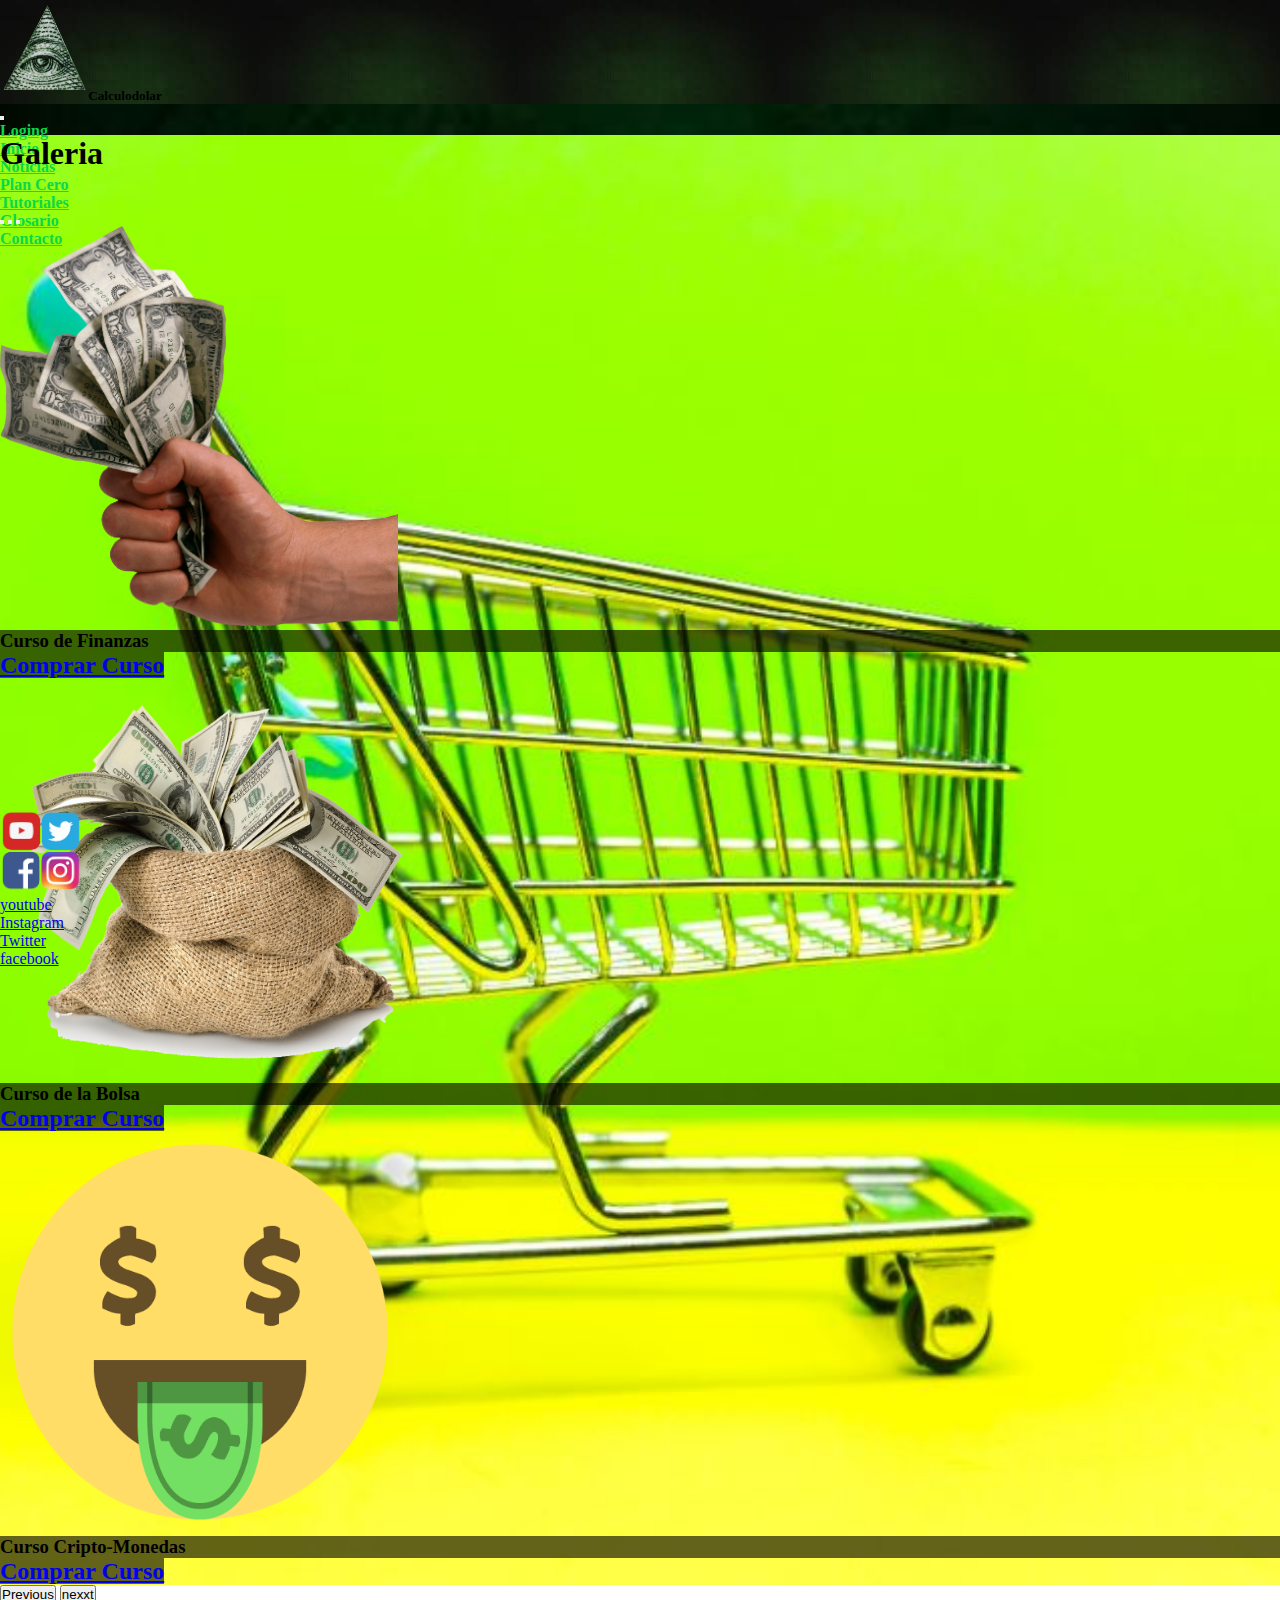
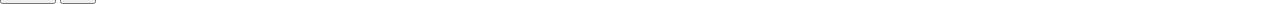
<file: index.html>
<!DOCTYPE html>
<html lang="en">
<head>
    <meta charset="UTF-8">
    <meta name="viewport" content="width=device-width, initial-scale=1.0">
    <link href="https://cdn.jsdelivr.net/npm/bootstrap@5.3.0/dist/css/bootstrap.min.css" rel="stylesheet" integrity="sha384-9ndCyUaIbzAi2FUVXJi0CjmCapSmO7SnpJef0486qhLnuZ2cdeRhO02iuK6FUUVM" crossorigin="anonymous">
    <!-- <link rel="stylesheet" href="./css/bootstrap-grid.min.css"> -->
    <link rel="stylesheet" href="./css/style.css">
    <title>home</title>
    
</head>
<body>
    <header class="container-fluid bg-dark fondo-logo">
        <div class="row h-100 fondo-logo">
            <div class="col-sm-12 col-md-2 col-lg-2 col-xl-2 bg-gradient fondo-logo"><h5 class="d-flex flex-column justify-content-around align-items-center h-100 text-light"><img class="d-flex flex-column" src="./assets/img/ojo dollar png/ojotriangulo.png" alt="" height="100px">Calculodolar</h5></div>

<!-- navegador -->
            <nav class="navbar navbar-expand-lg col-sm-12 col-md-10 col-lg-10 col-xl-10 bg-success h-100 fondo-nav">
                <div class="container-fluid">
                  <button class="navbar-toggler" type="button" data-bs-toggle="collapse" data-bs-target="#navbarNav" aria-controls="navbarNav" aria-expanded="false" aria-label="Toggle navigation">
                    <span class="navbar-toggler-icon"></span>
                  </button>
                  <div class="collapse navbar-collapse" id="navbarNav">
                    <ul class="navbar-nav">


                      <li class="nav-item">
                        <a class="nav-link fs-3 text text-nav" aria-current="page" href="./pages/Loggin.html" target="_blank"><h4>Loging</h4></a>
                      </li>
                      <li class="nav-item">
                        <a class="nav-link fs-3 text text-nav" href="./index.html" target="_blank"><h4>Inicio</h4></a>
                      </li>
                      <li class="nav-item">
                        <a class="nav-link fs-3 text text-nav" href="./pages/Noticias.html" target="_blank"><h4>Noticias</h4></a>
                      </li>
                      <li class="nav-item">
                        <a class="nav-link fs-3 text text-nav" href="./pages/Plancero.html" target="_blank"><h4>Plan Cero</h4></a>
                      </li>
                      <li class="nav-item">
                        <a class="nav-link fs-3 text text-nav" href="./pages/Tutoriales.html" target="_blank"><h4>Tutoriales</h4></a>
                        <li class="nav-item">
                          <a class="nav-link fs-3 text text-nav" href="./pages/Glosario.html" target="_blank"><h4>Glosario</h4></a>
                          <li class="nav-item">
                            <a class="nav-link fs-3 text text-nav" href="./pages/Contact.html" target="_blank"><h4>Contacto</h4></a>
                          </li>
                        </li>
                      </li>
                    </ul>
                  </div>
                </div>
              </nav>

        </div>
</header>

<!-- main corrusel de imagenes -->



<main class="container-fluid">
    <div class="row h-100">
        <section class="col-sm-12 col-md-12 bg-body-secondary d-flex flex-column justify-content-center align-items-center h-100 fondo-main">
            <h1 class="d-flex flex-column justify-content-center">Galeria</h1>
           <br><br>

           <div id="carouselExampleCaptions" class="carousel slide">
            <div class="carousel-indicators">
              <button type="button" data-bs-target="#carouselExampleCaptions" data-bs-slide-to="0" class="active" aria-current="true" aria-label="Slide 1"></button>
              <button type="button" data-bs-target="#carouselExampleCaptions" data-bs-slide-to="1" aria-label="Slide 2"></button>
              <button type="button" data-bs-target="#carouselExampleCaptions" data-bs-slide-to="2" aria-label="Slide 3"></button>
            </div>
            <div class="carousel-inner">
              <div class="carousel-item active">
                <img src="./assets/img/ojo dollar png/mano con billetes png.png" class="d-block w-100 " alt="..." height="400vh">
                <div class="carousel-caption d-none d-md-block">
                  <h3 class="text-light fondo-titulo">Curso de Finanzas</h3>
                  <p><a class="d-flex justify-content-around text-center text-light fondo-titulo" href="https://www.mercadolibre.com.ar/focus-2-2nded-students-book-digital-resources/p/MLA22169032?pdp_filters=item_id:MLA1375970928#is_advertising=true&searchVariation=MLA22169032&position=2&search_layout=stack&type=pad&tracking_id=6f0aadbd-159a-411e-8eaa-0df28aac88ce&is_advertising=true&ad_domain=VQCATCORE_LST&ad_position=2&ad_click_id=ZGRiYWU5YTUtODJmNC00NTg5LThlNWItODU5ZWNkMmNlMDdh" target="_blank"><h2>Comprar Curso</h2></a></p>
                </div>
              </div>
              <div class="carousel-item">
                <img src="./assets/img/ojo dollar png/bolsa de dinero png.png" class="d-block w-100" alt="..." height="400vh>
                <div class="carousel-caption d-none d-md-block">
                  <h3 class="text-light fondo-titulo">Curso de la Bolsa</h3>
                  <p><a class="d-flex justify-content-around text-center text-light fondo-titulo" href="https://www.mercadolibre.com.ar/focus-2-2nded-students-book-digital-resources/p/MLA22169032?pdp_filters=item_id:MLA1375970928#is_advertising=true&searchVariation=MLA22169032&position=2&search_layout=stack&type=pad&tracking_id=6f0aadbd-159a-411e-8eaa-0df28aac88ce&is_advertising=true&ad_domain=VQCATCORE_LST&ad_position=2&ad_click_id=ZGRiYWU5YTUtODJmNC00NTg5LThlNWItODU5ZWNkMmNlMDdh" target="_blank"><h2>Comprar Curso</h2></a></p>
                </div>
              </div>
              <div class="carousel-item">
                <img src="./assets/img/ojo dollar png/caritaconlenguadolar.png" class="d-block w-100" alt="..." height="400vh>
                <div class="carousel-caption d-none d-md-block">
                  <h3 class="text-light fondo-titulo">Curso Cripto-Monedas</h3>
                  <p><a class="d-flex justify-content-around text-center text-light fondo-titulo" href="https://www.mercadolibre.com.ar/focus-2-2nded-students-book-digital-resources/p/MLA22169032?pdp_filters=item_id:MLA1375970928#is_advertising=true&searchVariation=MLA22169032&position=2&search_layout=stack&type=pad&tracking_id=6f0aadbd-159a-411e-8eaa-0df28aac88ce&is_advertising=true&ad_domain=VQCATCORE_LST&ad_position=2&ad_click_id=ZGRiYWU5YTUtODJmNC00NTg5LThlNWItODU5ZWNkMmNlMDdh" target="_blank"><h2>Comprar Curso</h2></a></p>
                </div>
              </div>
            </div>
            <button class="carousel-control-prev" type="button" data-bs-target="#carouselExampleCaptions" data-bs-slide="prev">
              <span class="carousel-control-prev-icon" aria-hidden="true"></span>
              <span class="visually-hidden">Previous</span>
            </button>
            <button class="carousel-control-next" type="button" data-bs-target="#carouselExampleCaptions" data-bs-slide="next">
              <span class="carousel-control-next-icon" aria-hidden="true"></span>
              <span class="visually-hidden">nexxt</span>
            </button>
          </div>

    
</main>




<footer class="container-fluid bg-dark">
  <div class="row h-100">
  <div class="col-sm-12 col-md-2 col-lg-2 col-xl-2 bg-dark"><img class="d-flex justify-content-center" src="./assets/img/ojo dollar png/4 redes twt fb ig yt.png" alt="" height="82px"></div>
  <nav class="col-sm-12 col-md-10 col-lg-10 col-xl-10 bg-dark h-100">
    <ul class="d-flex justify-content-around align-items-center h-100">
      <li><a class="text-light" href="https://www.youtube.com/@elgrantoushe/" target="_blank">youtube</a></li>
      <li><a class="text-light" href="https://www.instagram.com/?hl=es" target="_blank">Instagram</a></li>
      <li ><a class="text-light" href="https://twitter.com/i/flow/login?redirect_after_login=%2Flogin" target="_blank">Twitter</a></li>
      <li><a class="text-light" href="https://es-la.facebook.com/login.php" target="_blank">facebook</a></li>
    </ul>
  </nav>
  </div>
</footer>

<!-- <script src="./js/bootstrap.js"></script> -->
<script src="https://cdn.jsdelivr.net/npm/bootstrap@5.3.0/dist/js/bootstrap.bundle.min.js" integrity="sha384-geWF76RCwLtnZ8qwWowPQNguL3RmwHVBC9FhGdlKrxdiJJigb/j/68SIy3Te4Bkz" crossorigin="anonymous"></script>
</body>
</html>
</file>
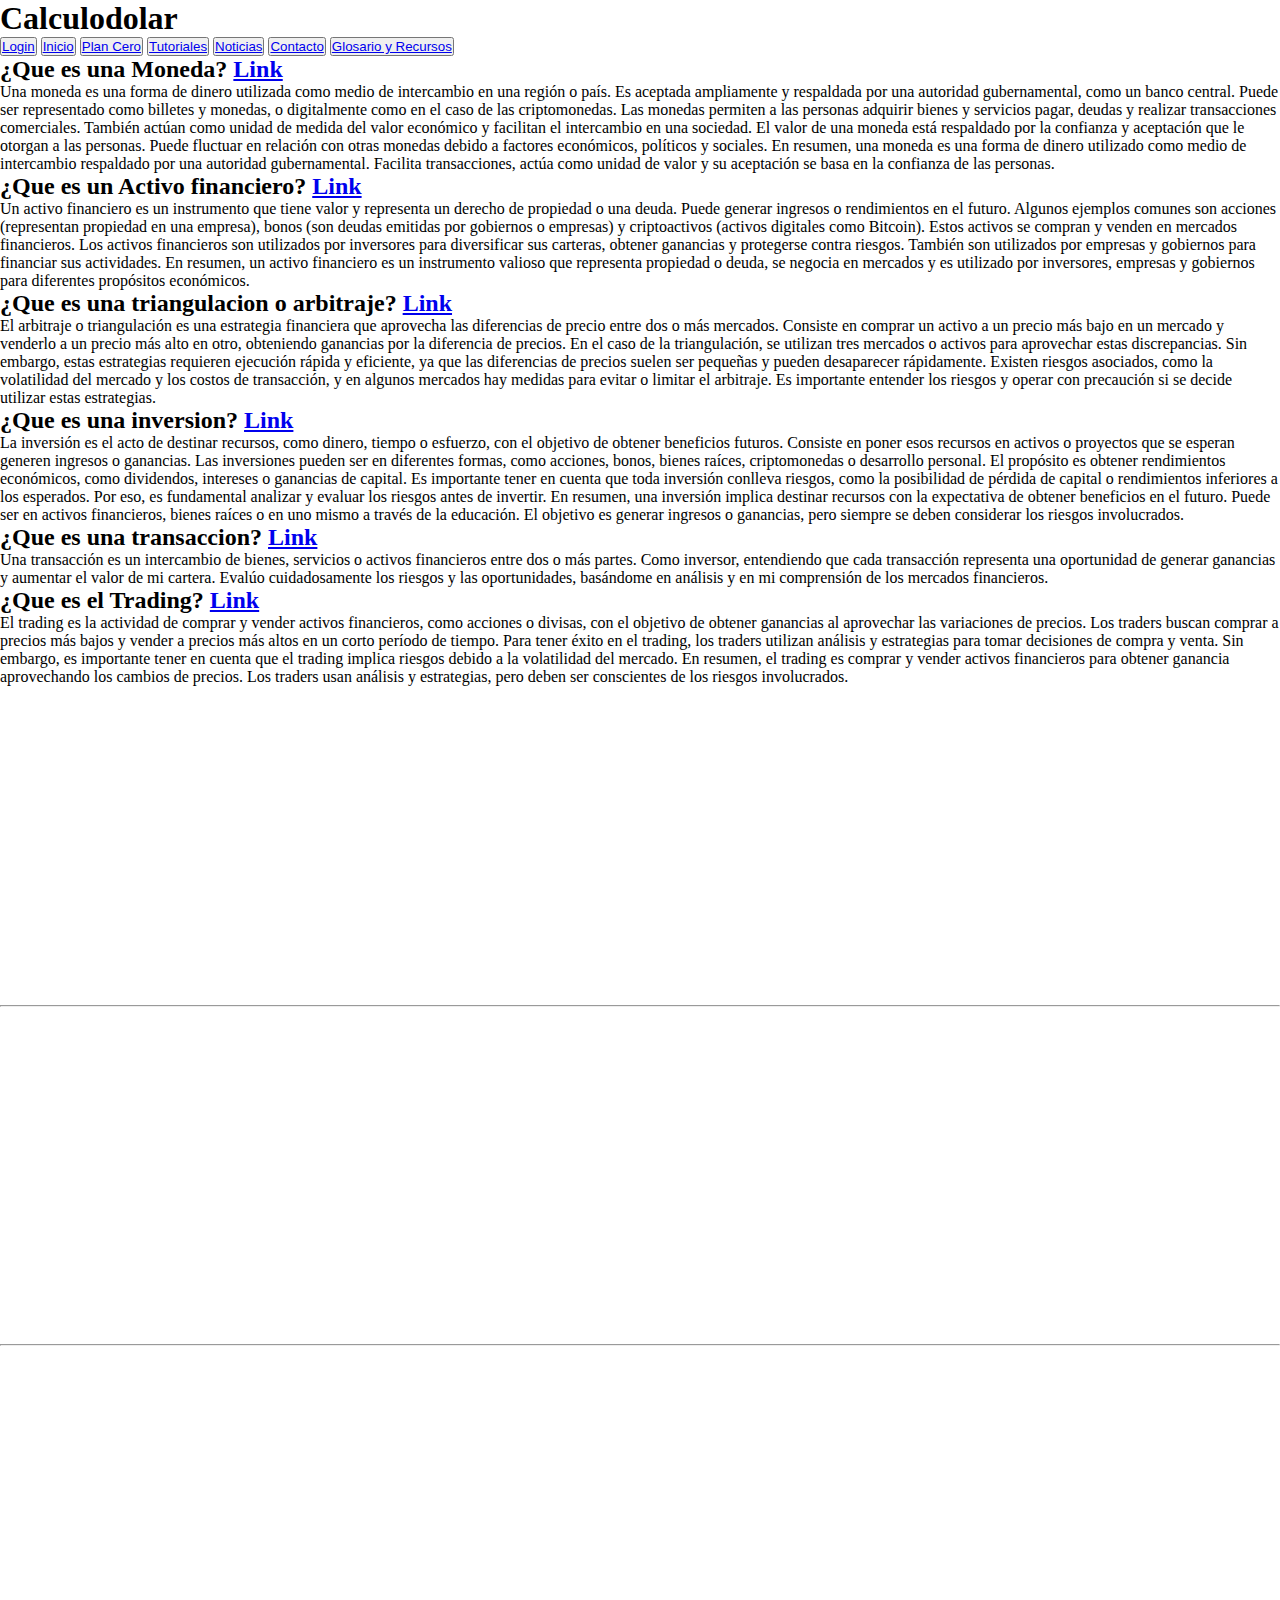
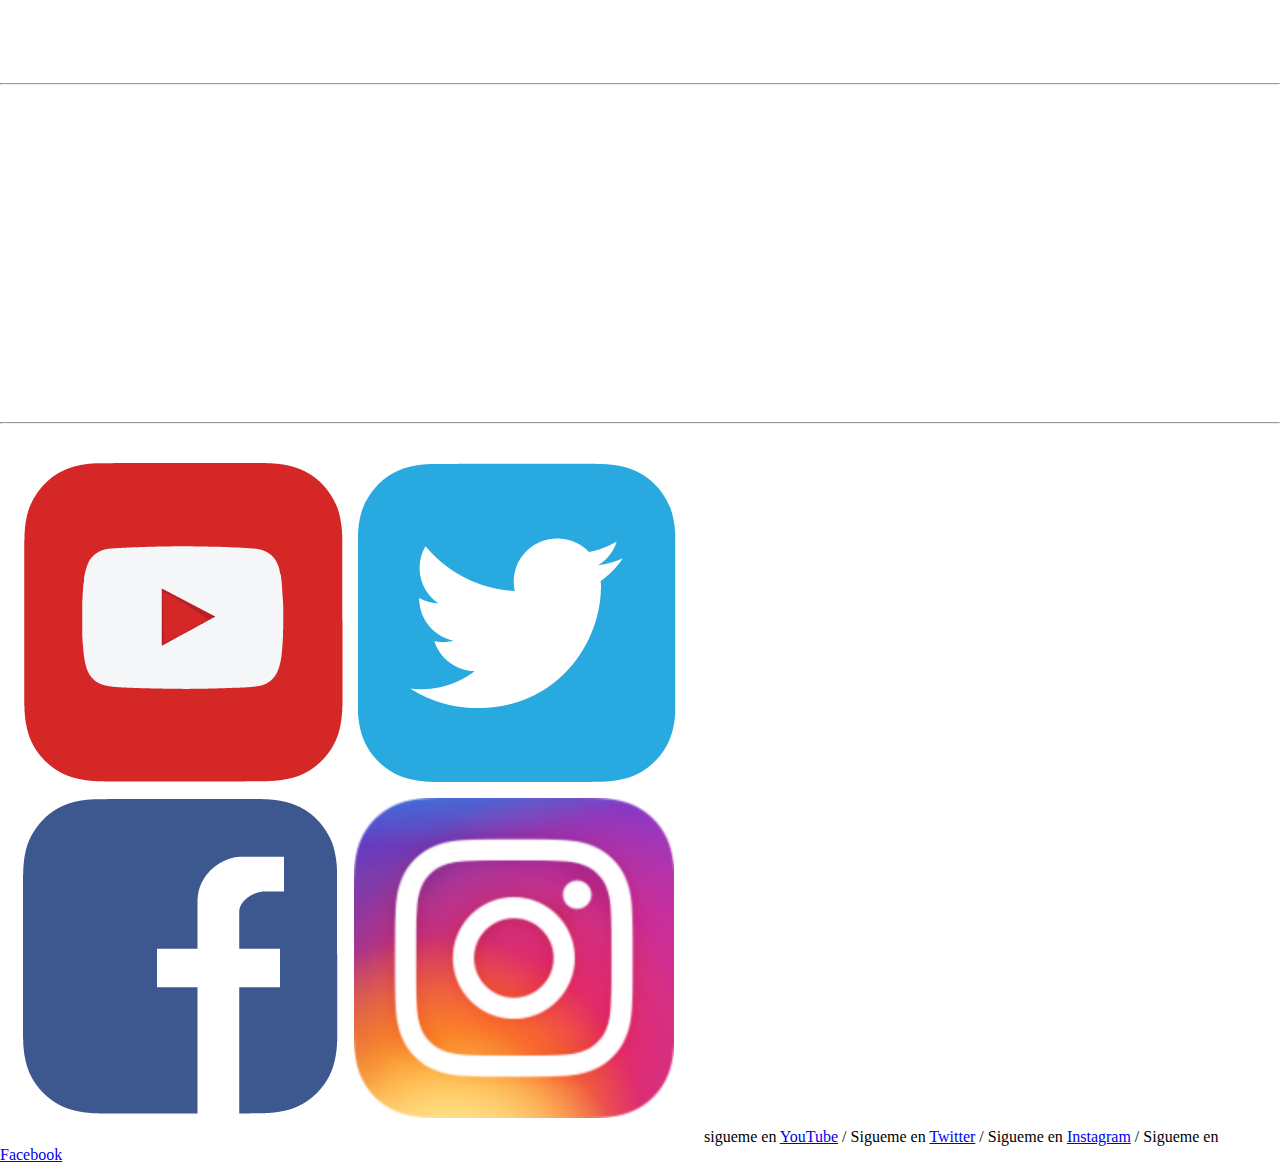
<file: pages/Glosario.html>
<!DOCTYPE html>
<html lang="en">
<head>
    <title>Glosario Fuentes y Recursos</title>
    <link rel="stylesheet" href="../css/style.css">
</head>
<body>
   <div class="grid-layout">
        
<!-- ini caja 1 -->

        <div class="caja c1">
           <h1 class=".h1glosario">Calculodolar</h1>

        </div>

<!-- fin caje 1 -->

<!-- ini caja 2 menu -->

        <div class="caja c2">

            <button><a href="../pages/Loggin.html" target="_blank">Login</a></button>
            <button><a href="../index.html" target="_blank">Inicio</a></button>
            <button><a href="../pages/Plancero.html" target="_blank">Plan Cero</a></button>
            <button><a href="../pages/Tutoriales.html" target="_blank">Tutoriales</a></button>
            <button><a href="../pages/Noticias.html" target="_blank">Noticias</a></button>
            <button><a href="../pages/Contact.html" target="_blank">Contacto</a></button>
            <button> <a href="../pages/Glosario.html" target="_blank">Glosario y Recursos</a></button>
        </div>

<!-- fin caja 2 menu -->

<!-- ini caja 3 glosario -->
        <div class="caja c3">

            <h2 class="h2glosario"><li>
                ¿Que es una Moneda? <a href="https://youtu.be/HscfVfoHz1k" target="_blank">Link</a>
            </li></h2>

            <p class="pglosario">
                Una moneda es una forma de dinero utilizada como medio de intercambio en una región o país. Es aceptada ampliamente y respaldada por una autoridad gubernamental, como un banco central. Puede ser representado como billetes y monedas, o digitalmente como en el caso de las criptomonedas.

                Las monedas permiten a las personas adquirir bienes y servicios pagar, deudas y realizar transacciones comerciales. También actúan como unidad de medida del valor económico y facilitan el intercambio en una sociedad.
                
                El valor de una moneda está respaldado por la confianza y aceptación que le otorgan a las personas. Puede fluctuar en relación con otras monedas debido a factores económicos, políticos y sociales.
                
                En resumen, una moneda es una forma de dinero utilizado como medio de intercambio respaldado por una autoridad gubernamental. Facilita transacciones, actúa como unidad de valor y su aceptación se basa en la confianza de las personas.
            </p>

            <h2 class="h2glosario"><li>
                ¿Que es un Activo financiero? <a href="https://youtu.be/HscfVfoHz1k" target="_blank">Link</a>
            </li></h2> 
             
            <p class="pglosario">
                Un activo financiero es un instrumento que tiene valor y representa un derecho de propiedad o una deuda. Puede generar ingresos o rendimientos en el futuro. Algunos ejemplos comunes son acciones (representan propiedad en una empresa), bonos (son deudas emitidas por gobiernos o empresas) y criptoactivos (activos digitales como Bitcoin). Estos activos se compran y venden en mercados financieros.

                Los activos financieros son utilizados por inversores para diversificar sus carteras, obtener ganancias y protegerse contra riesgos. También son utilizados por empresas y gobiernos para financiar sus actividades.

                En resumen, un activo financiero es un instrumento valioso que representa propiedad o deuda, se negocia en mercados y es utilizado por inversores, empresas y gobiernos para diferentes propósitos económicos.
            </p>
            
        <h2 class="h2glosario"><li>
            ¿Que es una triangulacion o arbitraje? <a href="https://youtu.be/aS8XHdQH2Z0" target="_blank">Link</a>
        </li></h2>

        <p class="pglosario">
            El arbitraje o triangulación es una estrategia financiera que aprovecha las diferencias de precio entre dos o más mercados. Consiste en comprar un activo a un precio más bajo en un mercado y venderlo a un precio más alto en otro, obteniendo ganancias por la diferencia de precios. En el caso de la triangulación, se utilizan tres mercados o activos para aprovechar estas discrepancias. Sin embargo, estas estrategias requieren ejecución rápida y eficiente, ya que las diferencias de precios suelen ser pequeñas y pueden desaparecer rápidamente. Existen riesgos asociados, como la volatilidad del mercado y los costos de transacción, y en algunos mercados hay medidas para evitar o limitar el arbitraje. Es importante entender los riesgos y operar con precaución si se decide utilizar estas estrategias.
        </p>

            <h2 class="h2glosario"><li>
                ¿Que es una inversion? <a href="https://youtu.be/aS8XHdQH2Z0" target="_blank">Link</a>
            </li></h2>

            <p class="pglosario">
                La inversión es el acto de destinar recursos, como dinero, tiempo o esfuerzo, con el objetivo de obtener beneficios futuros. Consiste en poner esos recursos en activos o proyectos que se esperan generen ingresos o ganancias.

                Las inversiones pueden ser en diferentes formas, como acciones, bonos, bienes raíces, criptomonedas o desarrollo personal. El propósito es obtener rendimientos económicos, como dividendos, intereses o ganancias de capital.

                 Es importante tener en cuenta que toda inversión conlleva riesgos, como la posibilidad de pérdida de capital o rendimientos inferiores a los esperados. Por eso, es fundamental analizar y evaluar los riesgos antes de invertir.

                 En resumen, una inversión implica destinar recursos con la expectativa de obtener beneficios en el futuro. Puede ser en activos financieros, bienes raíces o en uno mismo a través de la educación. El objetivo es generar ingresos o ganancias, pero siempre se deben considerar los riesgos involucrados.
            </p>

            <h2 class="h2glosario"><li>
                ¿Que es una transaccion? <a href="https://youtu.be/ZcT-BXjSxJs" target="_blank">Link</a>
            </li></h2>

            <p class="pglosario">
                Una transacción es un intercambio de bienes, servicios o activos financieros entre dos o más partes. Como inversor, entendiendo que cada transacción representa una oportunidad de generar ganancias y aumentar el valor de mi cartera. Evalúo cuidadosamente los riesgos y las oportunidades, basándome en análisis y en mi comprensión de los mercados financieros.
            </p>

            <h2 class="h2glosario">
                <li>¿Que es el Trading? <a href="https://youtu.be/ZcT-BXjSxJs" target="_blank">Link</a>

                </li></h2>

            <p class="pglosario">
                El trading es la actividad de comprar y vender activos financieros, como acciones o divisas, con el objetivo de obtener ganancias al aprovechar las variaciones de precios. Los traders buscan comprar a precios más bajos y vender a precios más altos en un corto período de tiempo.

                Para tener éxito en el trading, los traders utilizan análisis y estrategias para tomar decisiones de compra y venta. Sin embargo, es importante tener en cuenta que el trading implica riesgos debido a la volatilidad del mercado.

                En resumen, el trading es comprar y vender activos financieros para obtener ganancia aprovechando los cambios de precios. Los traders usan análisis y estrategias, pero deben ser conscientes de los riesgos involucrados.
            </p>



        </div>
<!-- fin caja 3 glosario -->


        <div class="caja c4">
            <iframe width="560" height="315" src="https://www.youtube.com/embed/aS8XHdQH2Z0" title="YouTube video player" frameborder="0" allow="accelerometer; autoplay; clipboard-write; encrypted-media; gyroscope; picture-in-picture; web-share" allowfullscreen></iframe>
            <hr><br>
            <iframe width="560" height="315" src="https://www.youtube.com/embed/ZcT-BXjSxJs" title="YouTube video player" frameborder="0" allow="accelerometer; autoplay; clipboard-write; encrypted-media; gyroscope; picture-in-picture; web-share" allowfullscreen></iframe>
            <hr><br>
            <iframe width="560" height="315" src="https://www.youtube.com/embed/aS8XHdQH2Z0" title="YouTube video player" frameborder="0" allow="accelerometer; autoplay; clipboard-write; encrypted-media; gyroscope; picture-in-picture; web-share" allowfullscreen></iframe>
            <hr><br>
            <iframe width="560" height="315" src="https://www.youtube.com/embed/ZcT-BXjSxJs" title="YouTube video player" frameborder="0" allow="accelerometer; autoplay; clipboard-write; encrypted-media; gyroscope; picture-in-picture; web-share" allowfullscreen></iframe>
            <hr><br>
            
        </div>
        <div class="caja c5">
            
            <img class="img4redes" src="../assets/img/ojo dollar png/4 redes twt fb ig yt.png" alt="">
            sigueme en <a href="https://youtube.com/@elgrantoushe">YouTube</a> / Sigueme en <a href="https://youtube.com/@elgrantoushe">Twitter</a> / Sigueme en <a href="https://youtube.com/@elgrantoushe">Instagram</a> / Sigueme en <a href="https://youtube.com/@elgrantoushe">Facebook</a>
          

    </div>


</body>
</html>
</file>
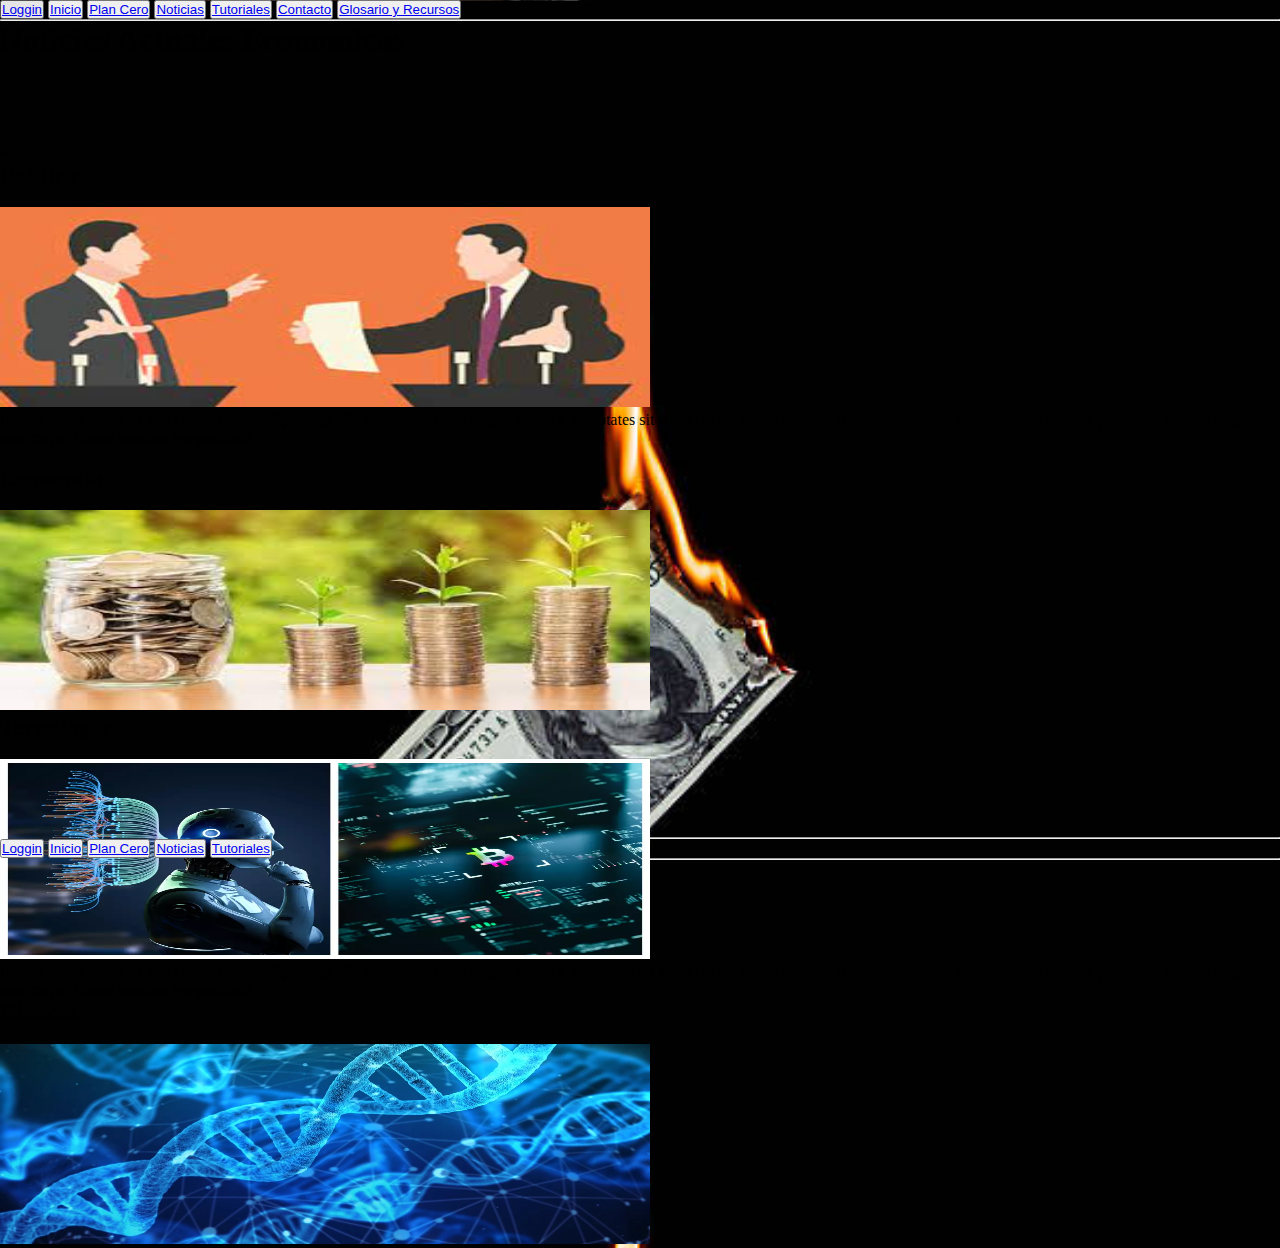
<file: pages/Noticias.html>
<!DOCTYPE html>
<html lang="en">
<head >
    <title>Noticias</title>
    <link rel="stylesheet" href="../css/style.css">
    <style>
         body{ background: url(../assets/img/istockphoto-526493015-612x612.jpg); background-size: cover;}

    </style>
</head>

<body >
    
    <!--Encabezado-->
    <header id="headernav">
        <!--Encabezado navegacion-->
        <button><a href="../pages/Loggin.html" target="_blank" class="button" >Loggin</a></button>
        <button><a href="../index.html" target="_blank" class="button">Inicio</a></button>
        <button><a href="../pages/Plancero.html" target="_blank" class="button">Plan Cero</a></button>
        <button><a href="../pages/Noticias.html" target="_blank" class="button">Noticias</a></button>
        <button><a href="../pages/Tutoriales.html" target="_blank" class="button">Tutoriales</a></button>
        <button><a href="../pages/Contact.html" target="_blank">Contacto</a></button>
        <button> <a href="../pages/Glosario.html" target="_blank">Glosario y Recursos</a></button>

        <hr>

        <h1 id="Noticias">Noticias Actuales Economicas</h1></header>

    <h2 id="Titularesdia">.</h2>


<!--main-->
    <main>
        <!--nav Izquierda-->
        <nav><h2 class="Subtitulos">Politica</h2>
            <br>
            <img src="../assets/img/politica.jpg" alt=""; width="650" height="200">
            <br>
            <P class="Parrafos">Lorem ipsum dolor sit amet consectetur, adipisicing elit. Cupiditate doloremque pariatur voluptates sit natus harum totam veritatis recusandae labore vitae aperiam veniam possimus, ratione magni, nam culpa, itaque maxime temporibus?</P>

            <br>
            <h2 class="Subtitulos">Economia</h2>
            <br>
            <img src="../assets/img/economia.jpg" alt=""; width="650" height="200">
            
        </nav>

<!--article Derecha-->
        <article><h2 class="Subtitulos">Tecnologia</h2>
            <br>
            <img src="../assets/img/tecnologia.webp" alt=""; width="650" height="200">
            <br>
            <P class="Parrafos">Lorem ipsum dolor sit amet consectetur, adipisicing elit. Cupiditate doloremque pariatur voluptates sit natus harum totam veritatis recusandae labore vitae aperiam veniam possimus, ratione magni, nam culpa, itaque maxime temporibus?</P>

            <h2 class="Subtitulos">Ciencia</h2>
            <br>
            <img src="../assets/img/ciencia.webp" alt=""; width="650" height="200">
    
        </article>
      
<!--asside
        <aside>asideeeeeeeeeeeeeeeeeeeee</aside>
        <br><br><br>-->

    </main>
   
    </body>
    <!--footer-->
    <footer id="footernav">
        <hr>
        <button><a href="../pages/Loggin.html" target="_blank" class="button">Loggin</a></button>
        <button><a href="../index.html" target="_blank" class="button">Inicio</a></button>
        <button><a href="../pages/Plancero.html" target="_blank" class="button">Plan Cero</a></button>
        <button><a href="../pages/Noticias.html" target="_blank" class="button">Noticias</a></button>
        <button><a href="../pages/Tutoriales.html" target="_blank" class="button">Tutoriales</a></button>
        <hr>

    </footer>


</html>
</file>
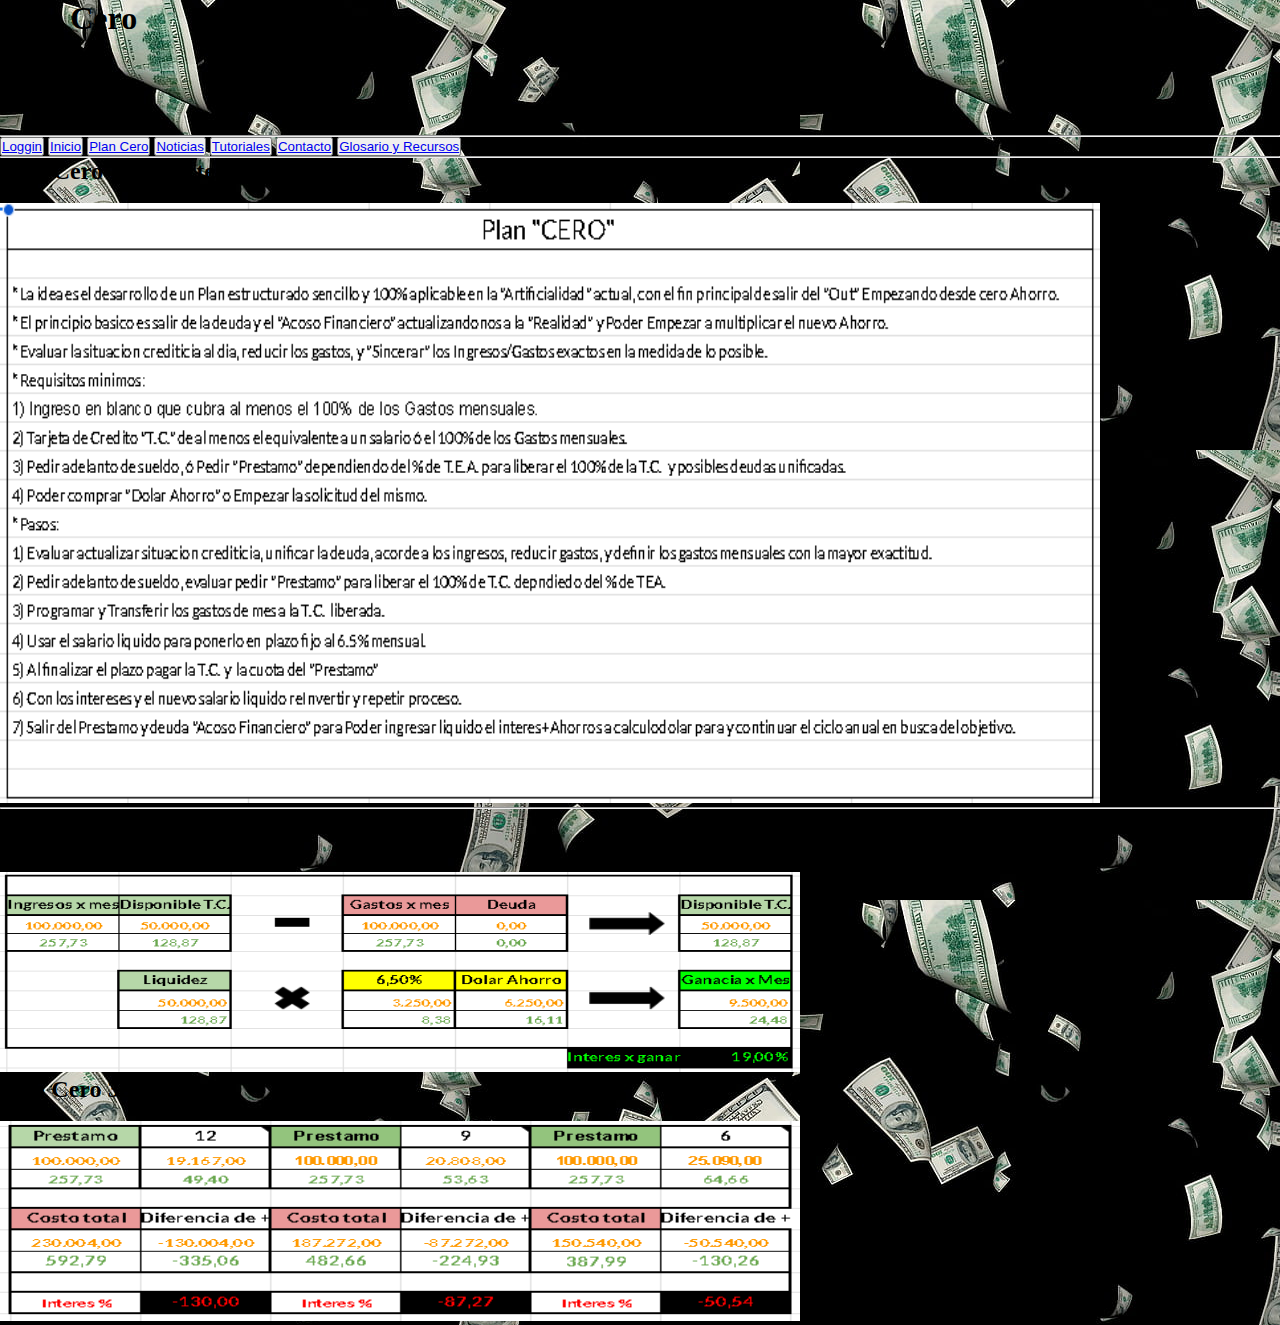
<file: pages/Plancero.html>
<!DOCTYPE html>
<html lang="en">
<head>
    <title>Plan cero</title>
    <link rel="preconnect" href="https://fonts.googleapis.com">
<link rel="preconnect" href="https://fonts.gstatic.com" crossorigin>
<link href="https://fonts.googleapis.com/css2?family=DM+Serif+Display:ital@0;1&family=Josefin+Sans:wght@200&family=Playfair:ital,wght@0,300;1,300&family=Rubik+Puddles&display=swap" rel="stylesheet">
    <link rel="stylesheet" href="../css/style.css">
</head>
<body style="background: url(../assets/img/HD-wallpaper-dollars-in-air-dollars-currency-dark-black-artist-artwork-digital-art.jpg);">
    
<body >
    
    <!--Encabezado-->
    <header class="header"><h1>Plan Cero</h1></header>
    <hr>
    <button><a href="../pages/Loggin.html" target="_blank" class="button" >Loggin</a></button>
    <button><a href="../index.html" target="_blank" class="button">Inicio</a></button>
    <button><a href="../pages/Plancero.html" target="_blank" class="button">Plan Cero</a></button>
    <button><a href="../pages/Noticias.html" target="_blank" class="button">Noticias</a></button>
    <button><a href="../pages/Tutoriales.html" target="_blank" class="button">Tutoriales</a></button>
    <button><a href="../pages/Contact.html" target="_blank">Contacto</a></button>
    <button> <a href="../pages/Glosario.html" target="_blank">Glosario y Recursos</a></button>

    <hr>

    <!-- <h2 id="Titularesdia">Titulares del Dia</h2> -->


<!--main-->
    <main>
        <!--nav Izquierda-->
        <nav><h2 class="Subtitulosplan">Plan Cero 1era parte</h2>
            <br>
            <img src="../assets/img/Captura.PNG" alt=""; width="1100" height="600">
            <br>
            <hr>
            <br>
            
        </nav>

<!--article Derecha-->
        <article>
            <h2 class="Subtitulosplan">Plan cero 2da parte</h2>
            <br>
            <img src="../assets/img/captura plan cero.PNG" alt=""; width="800" height="200">
            
            <h2 class="Subtitulosplan">plan Cero 3era parte</h2>
            <br>
            <img src="../assets/img/Captura plan ceroo.PNG" alt=""; width="800" height="200">
            <br>
            
        </article>
      
<!--asside
        <aside>asideeeeeeeeeeeeeeeeeeeee</aside>
        <br><br><br>-->

    </main>
    </body>

    <!--footer-->

</body>
</html>
</file>
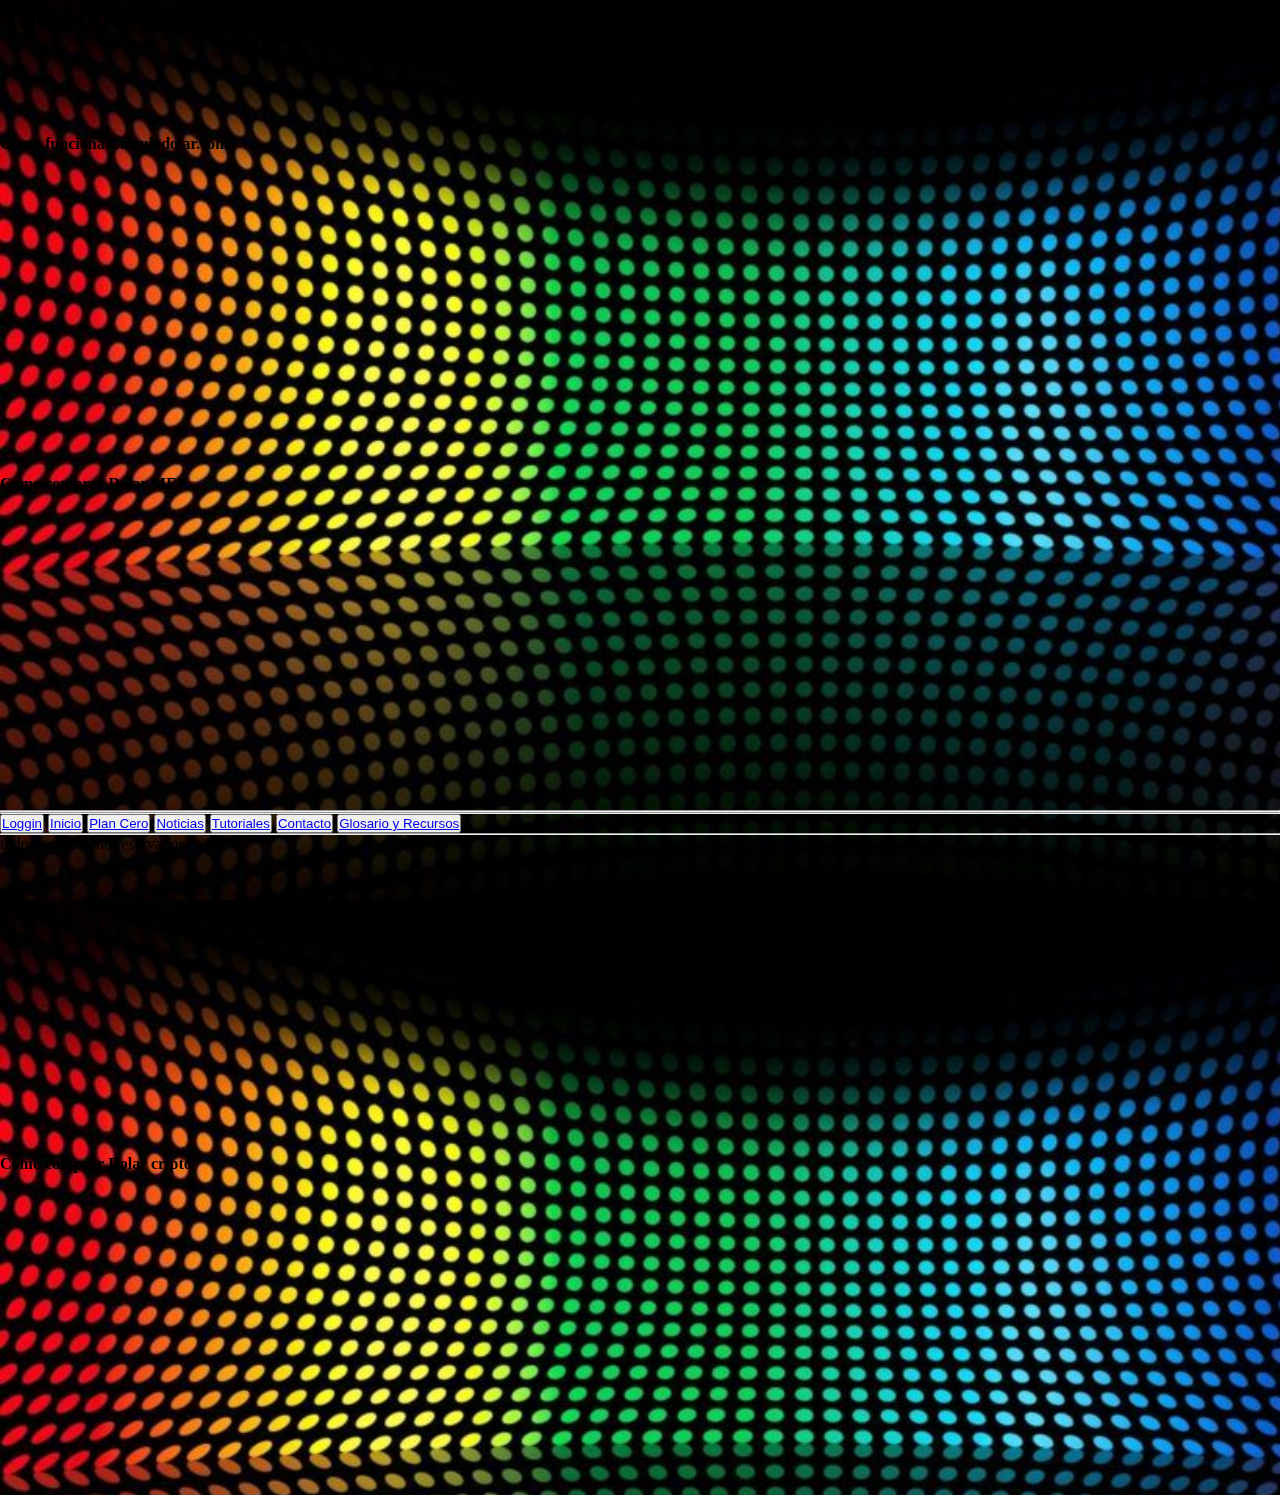
<file: pages/Tutoriales.html>
<!DOCTYPE html>
<html lang="en">
<head>
    <title>Tutoriales</title>
    <link rel="stylesheet" href="../css/style.css">
    <style>
        body{ background: url(../assets/img/fondo\ tutos.jpg);background-size: cover;}

   </style>
</head>
    <body>
        <!--Encabezado-->
        <header><h1 id="Tutoriales">Tutoriales y Estrategias de Inversion</h1></header>
    
    <!--main-->
        <main>
            <!--nav Izquierda-->
            <nav><h4 class="Subtitulostuto">Como funciona Calculodolar.com</h3>
                <br>
                <iframe width="400" height="300" src="https://www.youtube.com/embed/HscfVfoHz1k" title="YouTube video player" frameborder="0" allow="accelerometer; autoplay; clipboard-write; encrypted-media; gyroscope; picture-in-picture; web-share" allowfullscreen></iframe>
                <br>
                <h4 class="Subtitulostuto">Como comprar Dolar MEP</h3>
                <br>
                <iframe width="400" height="300" src="https://www.youtube.com/embed/HscfVfoHz1k" title="YouTube video player" frameborder="0" allow="accelerometer; autoplay; clipboard-write; encrypted-media; gyroscope; picture-in-picture; web-share" allowfullscreen></iframe>
                
            </nav>
    
    <!--article Derecha-->
            <article><h4 class="Subtitulostuto">Como comprar Dolar Ahorro</h3>
                <br>
                <iframe width="400" height="300" src="https://www.youtube.com/embed/HscfVfoHz1k" title="YouTube video player" frameborder="0" allow="accelerometer; autoplay; clipboard-write; encrypted-media; gyroscope; picture-in-picture; web-share" allowfullscreen></iframe>
                <br>
                <h4 class="Subtitulostuto">Como comprar Dolar cripto</h3>
                <br>
                <iframe width="400" height="300" src="https://www.youtube.com/embed/HscfVfoHz1k" title="YouTube video player" frameborder="0" allow="accelerometer; autoplay; clipboard-write; encrypted-media; gyroscope; picture-in-picture; web-share" allowfullscreen></iframe>
                <br>
            </article>
          
    <!--asside
            <aside>asideeeeeeeeeeeeeeeeeeeee</aside>
            <br><br><br>-->
    
        </main>
    <hr>
        <!--footer-->
        <footer>
            <hr>
        <button><a href="../pages/Loggin.html" target="_blank" class="button">Loggin</a></button>
        <button><a href="../index.html" target="_blank" class="button">Inicio</a></button>
        <button><a href="../pages/Plancero.html" target="_blank" class="button">Plan Cero</a></button>
        <button><a href="../pages/Noticias.html" target="_blank" class="button">Noticias</a></button>
        <button><a href="../pages/Tutoriales.html" target="_blank" class="button">Tutoriales</a></button>
        <button><a href="../pages/Contact.html" target="_blank">Contacto</a></button>
        <button> <a href="../pages/Glosario.html" target="_blank">Glosario y Recursos</a></button>
        

        <hr>
    todos los derecho reservados

        </footer>



    
</body>
</html>
</file>
<file: css/style.css>
* {
    margin: 0;
    padding: 0;
    box-sizing: border-box;

}
body{
    height: 100vh;

}
header{
    height: 15vh;

}
main{
    height: 75vh;

}
footer{
    height: 10vh;
}

/* clases boostrap */
/* .btn-primary {
    --bs-btn-color: #fff;
    --bs-btn-bg: #0d6efd;
    --bs-btn-border-color: #0d6efd;
    --bs-btn-hover-color: #fff;
    --bs-btn-hover-bg: #0bd748 !important;
    --bs-btn-hover-border-color: #0a58ca;
    --bs-btn-focus-shadow-rgb: 49,132,253;
    --bs-btn-active-color: #fff;
    --bs-btn-active-bg: #0a58ca;
    --bs-btn-active-border-color: #0a53be;
    --bs-btn-active-shadow: inset 0 3px 5px rgba(0, 0, 0, 0.125);
    --bs-btn-disabled-color: #fff;
    --bs-btn-disabled-bg: #0d6efd;
    --bs-btn-disabled-border-color: #0d6efd; */ 

.fondo-nav{
    background-image: url(../assets/img/fondo\ verde\ oscuro\ casi\ negro.jpg);
    background-position: center;
    background-repeat: no-repeat;
    background-size: cover;
}
.fondo-logo{
    background-image: url(../assets/img/negro\ y\ verde.jpg);
    /* background-position: center;
    background-repeat: no-repeat;
    background-size: cover; */
    }
    .text{
        color: #0bd748;
    }
    .fondo-main{
        background-image: url(../assets/img/fondo\ carrito\ verde\ y\ amarillo.jpg);
        background-position: center;
        background-size: cover;
    }
    .galeria{
        color: brown;
    }

    .fondo-titulo{background-color: rgba(0, 0, 0, 0.61);}

    .fondo-loging{
        background-image: url(../assets/img/fondo-transparente-signos-dolar_390775-892.jpg);
        background-size: cover;
        background-repeat: no-repeat;
    }
</file>
